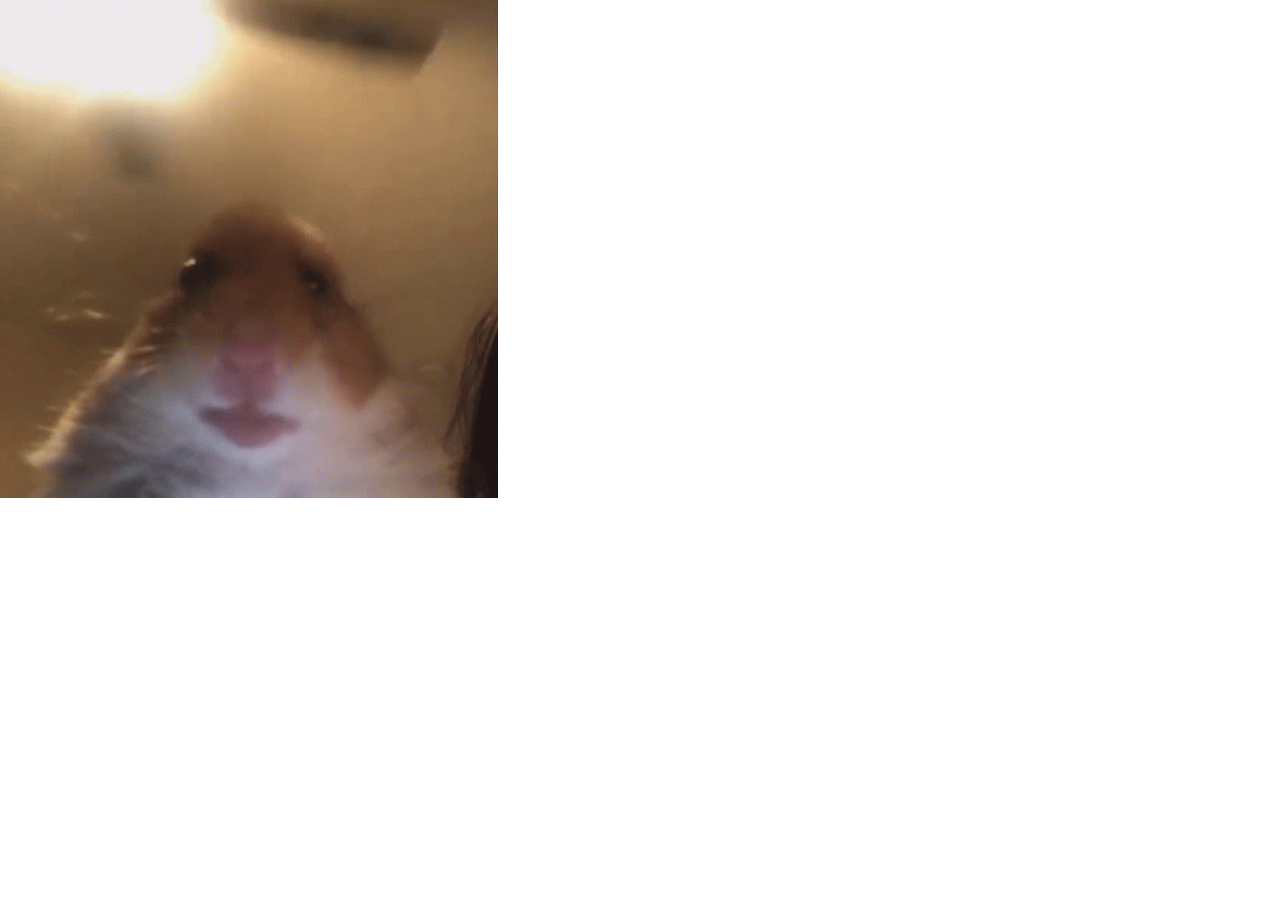
<file: index.html>
<!DOCTYPE html>
<html lang="en">

<head>
    <meta name="description" content="Hampter, the cute little hampter who see into your soul albeit slighlty off center to the left">
    <meta property="og:title" content="Hampter">
    <meta property="og:description" content="Hampter, the cute little hampter who see into your soul albeit slighlty off center to the left">
    <meta property="og:type" content="website">
    <meta property="og:url" content="http://hampter.io/">
    <meta property="og:image" content="http://hampter.io/hampter.gif">
    <meta charset="UTF-8">
    <meta name="viewport" content="width=device-width, initial-scale=1.0">
    <title>Hampter</title>
</head>


<body style="margin: 0">
    <img  alt="Hampter" src="hampter.gif" />
</body>

</html>
</file>
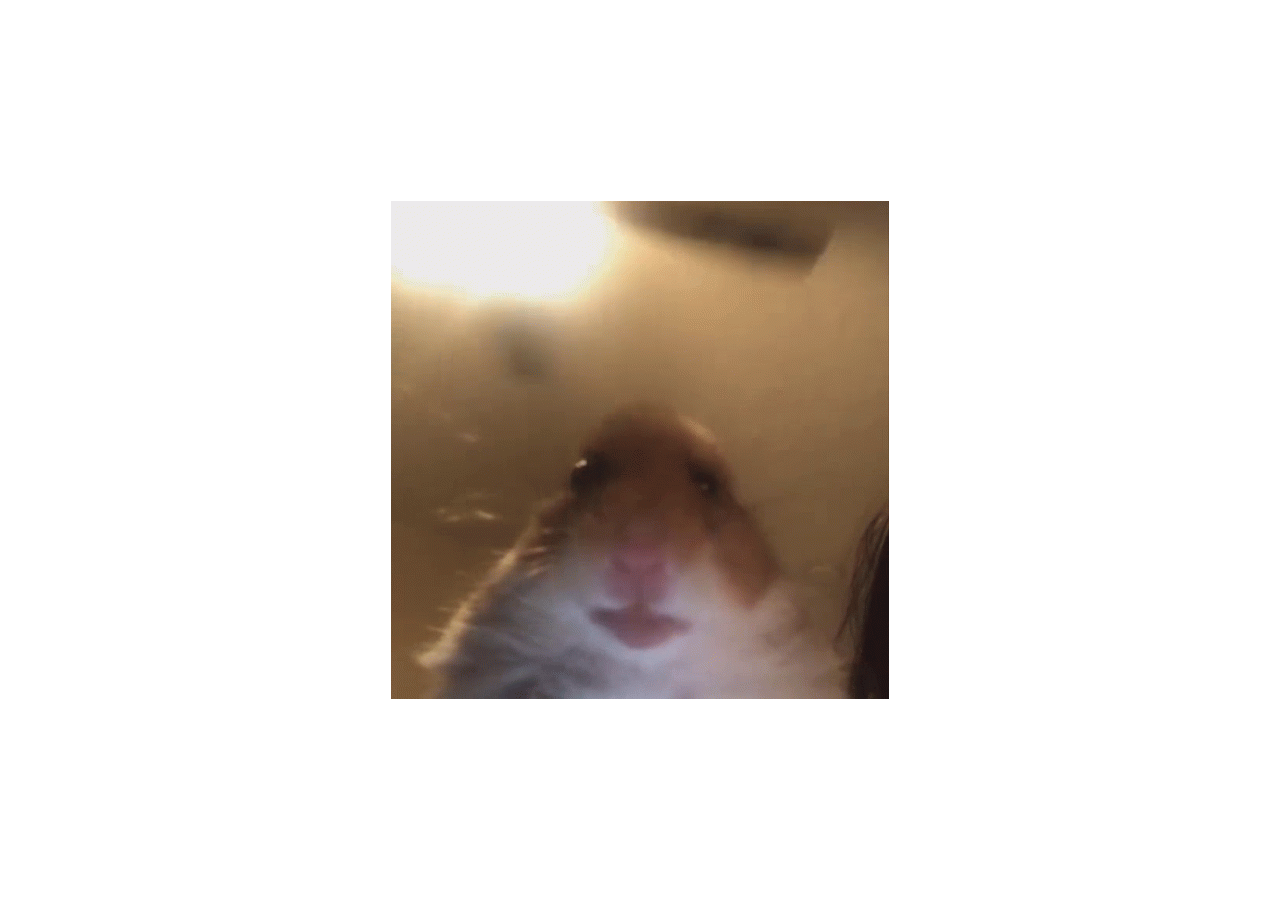
<file: center/index.html>
<!DOCTYPE html>
<html lang="en">

<head>
    <meta name="description" content="Hampter, the cute little hampter who see into your soul while in the middle of your page">
    <meta property="og:title" content="Hampter">
    <meta property="og:description" content="Hampter, the cute little hampter who see into your soul while in the middle of your page">
    <meta property="og:type" content="website">
    <meta property="og:url" content="http://hampter.io/center/">
    <meta property="og:image" content="http://hampter.io/hampter.gif">
    <meta charset="UTF-8">
    <meta name="viewport" content="width=device-width, initial-scale=1.0">
    <title>Hampter</title>
    <style>
        body {
            display: flex;
            justify-content: center;
            align-items: center;
            height: 100vh;
            margin: 0;
        }
    </style>
</head>

<body style="margin: 0">
    <img alt="Hampter" src="../hampter.gif" />
</body>

</html>
</file>
